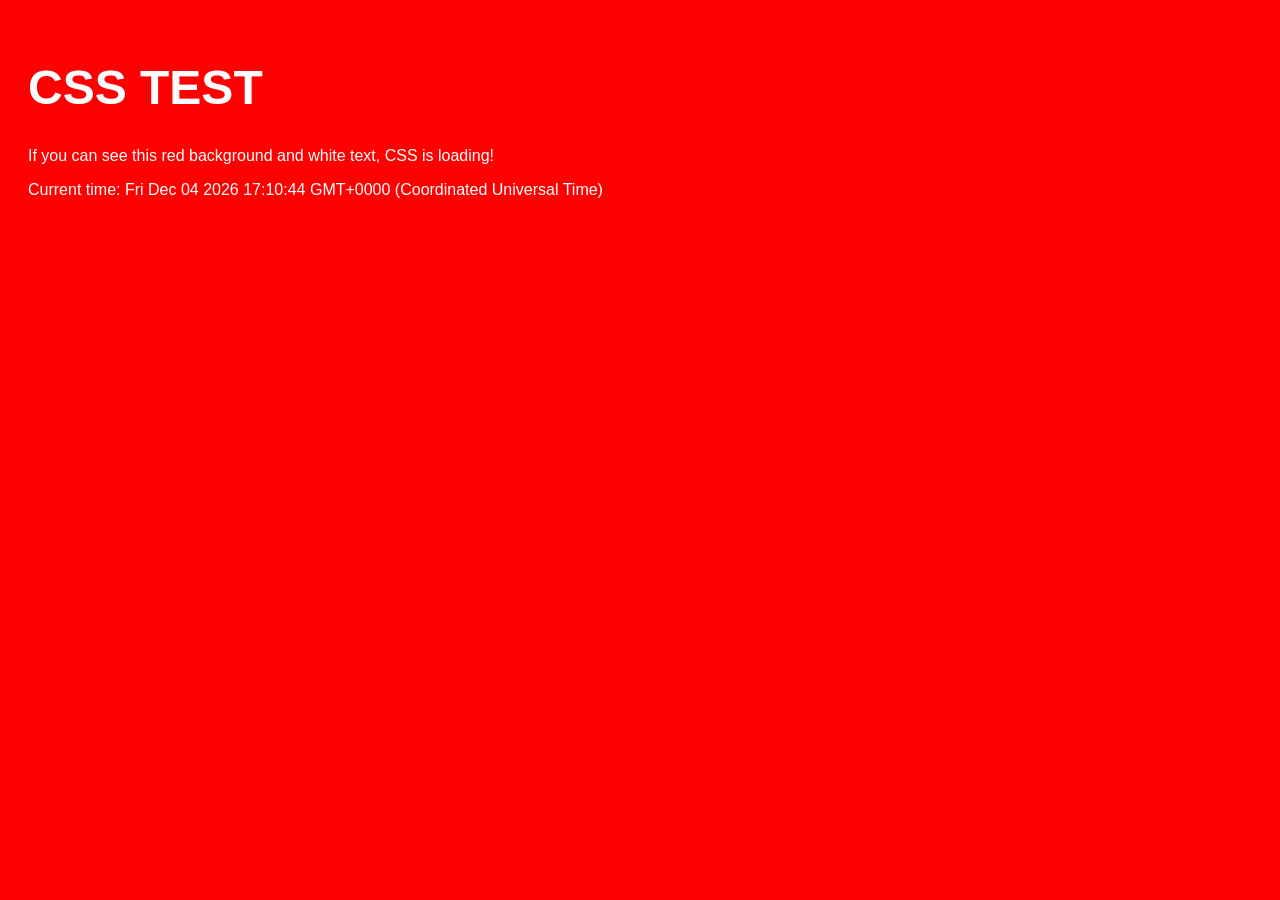
<file: debug.html>
<!DOCTYPE html>
<html>
<head>
    <title>Debug Test</title>
    <style>
        body { background: red; color: white; font-family: Arial; padding: 20px; }
        h1 { font-size: 3em; }
    </style>
</head>
<body>
    <h1>CSS TEST</h1>
    <p>If you can see this red background and white text, CSS is loading!</p>
    <p>Current time: <script>document.write(new Date())</script></p>
</body>
</html>
</file>
